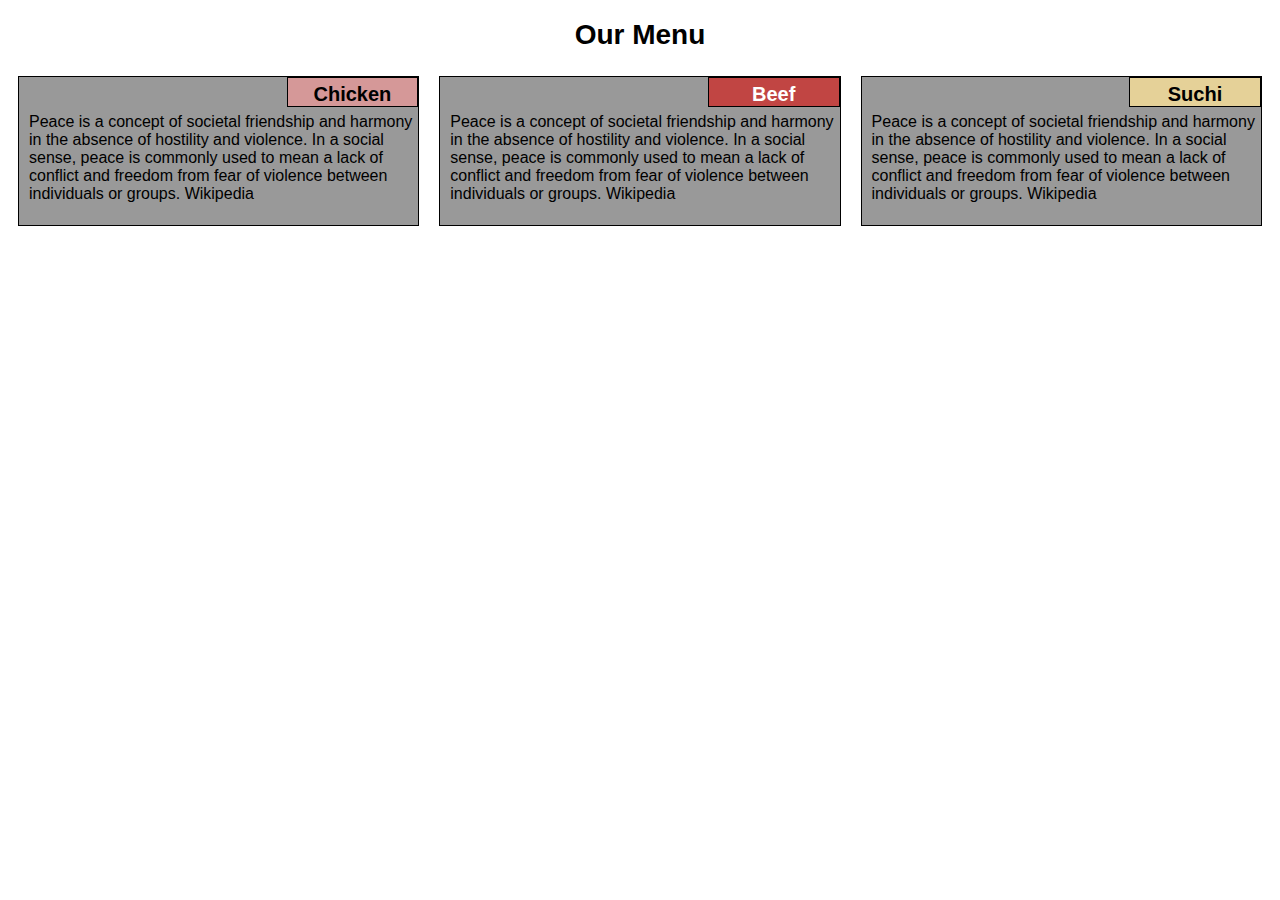
<file: module2-solution/index.html>
<!DOCTYPE html>
<html>
<head>
<meta charset="utf-8">
<meta name="viewport" content="width=device-width, initial-scale=1">
<link rel="stylesheet" href="css/mistyle.css">
<title>Assignment solution for Module 2</title>

</head>
<body>
<h1>Our Menu</h1>

<div class="row">
  <div class="col-lg-4 col-md-6">

  		<div class="pop">

	  		<div id="chick" class="mititles">Chicken</div> 

	  		<div class="midetails">

	  		<p>Peace is a concept of societal friendship and harmony in the absence of hostility and violence. In a social sense, peace is commonly used to mean a lack of conflict and freedom from fear of violence between individuals or groups. Wikipedia
	  		</p>
	  		</div>
	  	</div>
		
	</div>
  <div class="col-lg-4 col-md-6">

  		<div class="pop">
  			
  			<div id="beef" class="mititles">Beef</div> 
		  	<div class="midetails">
		  	<p>Peace is a concept of societal friendship and harmony in the absence of hostility and violence. In a social sense, peace is commonly used to mean a lack of conflict and freedom from fear of violence between individuals or groups. Wikipedia
		  	</p>
		  	</div>

		</div>

  </div>
  <div class="col-lg-4 col-md-12">

  		<div class="pop">
  			<div id="suchi" class="mititles">Suchi</div> 
		  	<div class="midetails">
		  	<p>Peace is a concept of societal friendship and harmony in the absence of hostility and violence. In a social sense, peace is commonly used to mean a lack of conflict and freedom from fear of violence between individuals or groups. Wikipedia
		  		</p>
		  	</div>
		</div>
  </div>
  
</div>

</body>
</html>
</file>
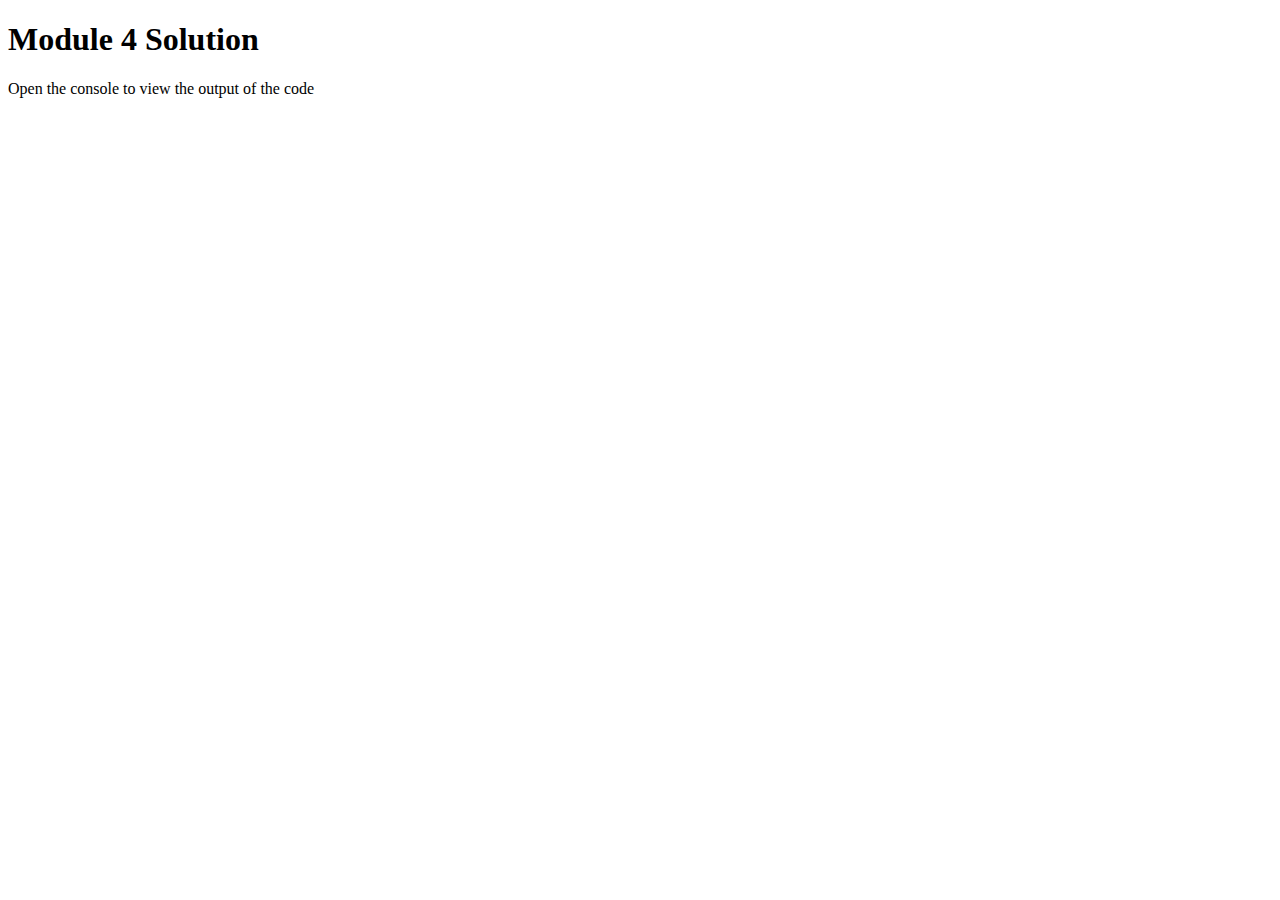
<file: module4-solution/index.html>
<!DOCTYPE html>
<html>
<head>
  <meta charset="utf-8">
  <title>Module 4 Solution Starter</title>
  <script src="SpeakHello.js"></script>
  <script src="SpeakGoodBye.js"></script>
  <script src="script.js"></script>
</head>
<body>
  <h1>Module 4 Solution</h1>
  <p>Open the console to view the output of the code</p>
</body>
</html>
</file>
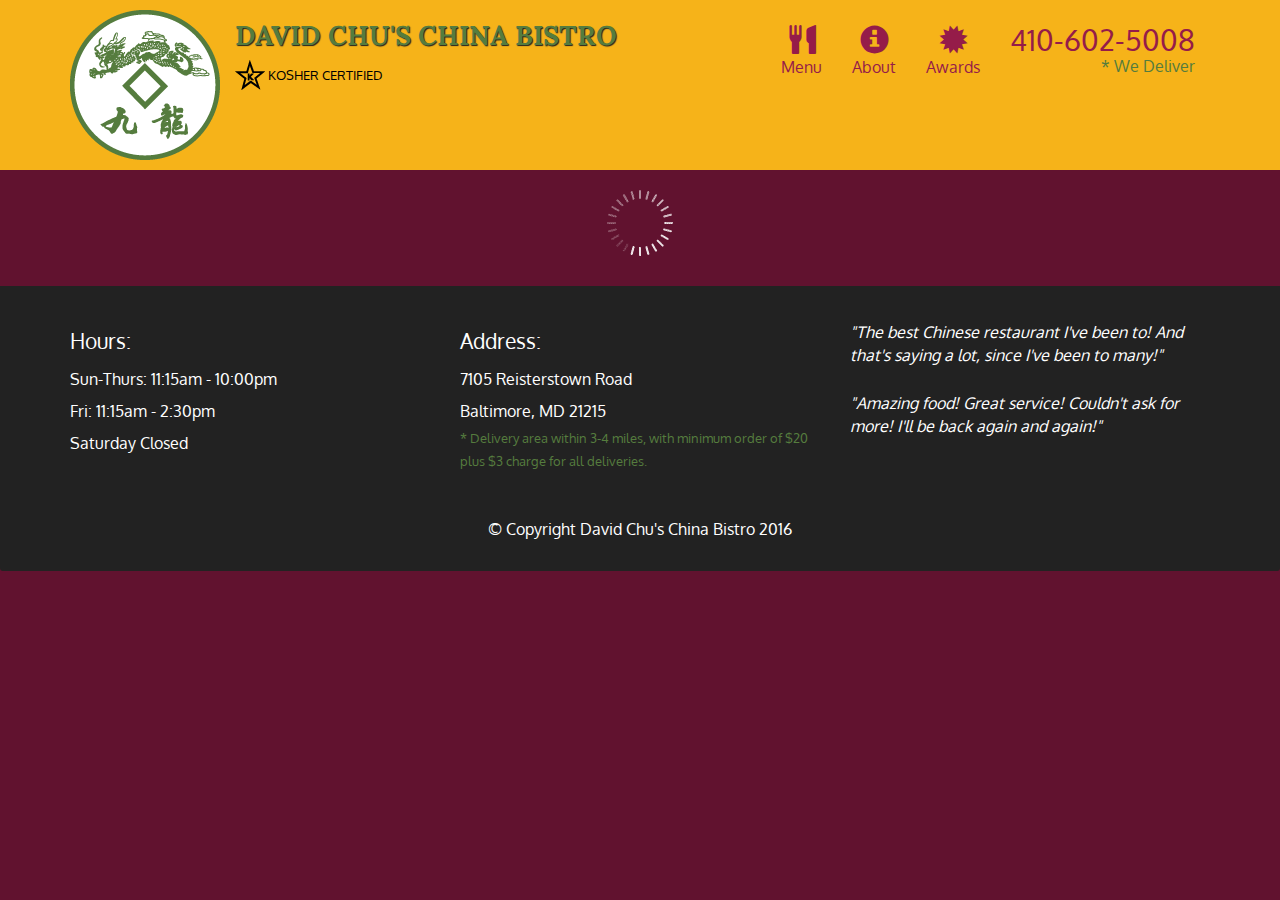
<file: module5-solution/index.html>
<!doctype html>
<html lang="en">
  <head>
    <meta charset="utf-8">
    <meta http-equiv="X-UA-Compatible" content="IE=edge">
    <meta name="viewport" content="width=device-width, initial-scale=1">
    <title>David Chu's China Bistro</title>
    <link rel="stylesheet" href="css/bootstrap.min.css">
    <link rel="stylesheet" href="css/styles.css">
    <link href='https://fonts.googleapis.com/css?family=Oxygen:400,300,700' rel='stylesheet' type='text/css'>
    <link href='https://fonts.googleapis.com/css?family=Lora' rel='stylesheet' type='text/css'>
  </head>
<body>
  <header>
    <nav id="header-nav" class="navbar navbar-default">
      <div class="container">
        <div class="navbar-header">
          <a href="index.html" class="pull-left visible-md visible-lg">
            <div id="logo-img" alt="Logo image"></div>
          </a>

          <div class="navbar-brand">
            <a href="index.html"><h1>David Chu's China Bistro</h1></a>
            <p>
              <img src="images/star-k-logo.png" alt="Kosher certification">
              <span>Kosher Certified</span>
            </p>
          </div>

          <button id="navbarToggle" type="button" class="navbar-toggle collapsed" data-toggle="collapse" data-target="#collapsable-nav" aria-expanded="false">
            <span class="sr-only">Toggle navigation</span>
            <span class="icon-bar"></span>
            <span class="icon-bar"></span>
            <span class="icon-bar"></span>
          </button>
        </div>
        
        <div id="collapsable-nav" class="collapse navbar-collapse">
           <ul id="nav-list" class="nav navbar-nav navbar-right">
            <li id="navHomeButton" class="visible-xs active">
              <a href="index.html">
                <span class="glyphicon glyphicon-home"></span> Home</a>
            </li>
            <li id="navMenuButton">
              <a href="#" onclick="$dc.loadMenuCategories();">
                <span class="glyphicon glyphicon-cutlery"></span><br class="hidden-xs"> Menu</a>
            </li>
            <li>
              <a href="#">
                <span class="glyphicon glyphicon-info-sign"></span><br class="hidden-xs"> About</a>
            </li>
            <li>
              <a href="#">
                <span class="glyphicon glyphicon-certificate"></span><br class="hidden-xs"> Awards</a>
            </li>
            <li id="phone" class="hidden-xs">
              <a href="tel:410-602-5008">
                <span>410-602-5008</span></a><div>* We Deliver</div>
            </li>
          </ul><!-- #nav-list -->
        </div><!-- .collapse .navbar-collapse -->
      </div><!-- .container -->
    </nav><!-- #header-nav -->
  </header>

  <div id="call-btn" class="visible-xs">
    <a class="btn" href="tel:410-602-5008">
    <span class="glyphicon glyphicon-earphone"></span>
    410-602-5008
    </a>
  </div>
  <div id="xs-deliver" class="text-center visible-xs">* We Deliver</div>

  <div id="main-content" class="container"></div>

  <footer class="panel-footer">
    <div class="container">
      <div class="row">
        <section id="hours" class="col-sm-4">
          <span>Hours:</span><br>
          Sun-Thurs: 11:15am - 10:00pm<br>
          Fri: 11:15am - 2:30pm<br>
          Saturday Closed
          <hr class="visible-xs">
        </section>
        <section id="address" class="col-sm-4">
          <span>Address:</span><br>
          7105 Reisterstown Road<br>
          Baltimore, MD 21215
          <p>* Delivery area within 3-4 miles, with minimum order of $20 plus $3 charge for all deliveries.</p>
          <hr class="visible-xs">
        </section>
        <section id="testimonials" class="col-sm-4">
          <p>"The best Chinese restaurant I've been to! And that's saying a lot, since I've been to many!"</p>
          <p>"Amazing food! Great service! Couldn't ask for more! I'll be back again and again!"</p>
        </section>
      </div>
      <div class="text-center">&copy; Copyright David Chu's China Bistro 2016</div>
    </div>
  </footer>

  <!-- jQuery (Bootstrap JS plugins depend on it) -->
  <script src="js/jquery-2.1.4.min.js"></script>
  <script src="js/bootstrap.min.js"></script>
  <script src="js/ajax-utils.js"></script>
  <script src="js/script.js"></script>
</body>
</html>
</file>
<file: module2-solution/css/mistyle.css>
* {
  box-sizing: border-box;
  font-family: sans-serif;
}
h1 {
  margin-bottom: 15px;
  text-align: center;
  font-size: 175%
}

.pop {
  border: 1px solid black;
  background-color: #999999;
  height: 150px;
  margin: 10px;

  font-family: Helvetica;
  color: black;
  padding: 10px;
}

/* Simple Responsive Framework. */
.row {
  width: 100%;
}

/********** Large devices only **********/
@media (min-width: 1200px) {
  .col-lg-1, .col-lg-2, .col-lg-3, .col-lg-4, .col-lg-5, .col-lg-6, .col-lg-7, .col-lg-8, .col-lg-9, .col-lg-10, .col-lg-11, .col-lg-12 {
    float: left;
     /* border: 1px solid black; */
  }
  .col-lg-1 {
    width: 8.33%;
  }
  .col-lg-2 {
    width: 16.66%;
  }
  .col-lg-3 {
    width: 25%;
  }
  .col-lg-4 {
    width: 33.33%;
  }
  .col-lg-5 {
    width: 41.66%;
  }
  .col-lg-6 {
    width: 50%;
  }
  .col-lg-7 {
    width: 58.33%;
  }
  .col-lg-8 {
    width: 66.66%;
  }
  .col-lg-9 {
    width: 74.99%;
  }
  .col-lg-10 {
    width: 83.33%;
  }
  .col-lg-11 {
    width: 91.66%;
  }
  .col-lg-12 {
    width: 100%;
  }
}

/********** Medium devices only **********/
@media (min-width: 992px) and (max-width: 1199px) {
  .col-md-1, .col-md-2, .col-md-3, .col-md-4, .col-md-5, .col-md-6, .col-md-7, .col-md-8, .col-md-9, .col-md-10, .col-md-11, .col-md-12 {
    float: left;
     /* border: 1px solid black; */
  }
  .col-md-1 {
    width: 8.33%;
  }
  .col-md-2 {
    width: 16.66%;
  }
  .col-md-3 {
    width: 25%;
  }
  .col-md-4 {
    width: 33.33%;
  }
  .col-md-5 {
    width: 41.66%;
  }
  .col-md-6 {
    width: 50%;
  }
  .col-md-7 {
    width: 58.33%;
  }
  .col-md-8 {
    width: 66.66%;
  }
  .col-md-9 {
    width: 74.99%;
  }
  .col-md-10 {
    width: 83.33%;
  }
  .col-md-11 {
    width: 91.66%;
  }
  .col-md-12 {
    width: 100%;
  }
}

.pop {
	position: relative;
}

.mititles {
	position: absolute;
	top: 0px;
	right: 0px;
	border: 1px solid black;
	width: 33%;
	height: 30px;
	text-align: center;
	padding: 5px;
	font-size: 125%

}


.midetails {
	position: absolute;
	top:20px;

	
	
}

#chick {
	background-color: #d59898;
	font-weight: bold;
}

#beef {
	background-color: #c14543;
	color: white;
	font-weight: bold;
}

#suchi {
	background-color: #e5d198;
	font-weight: bold;
}
</file>
<file: module5-solution/css/styles.css>
body {
  font-size: 16px;
  color: #fff;
  background-color: #61122f;
  font-family: 'Oxygen', sans-serif;
}

/** HEADER **/
#header-nav {
  background-color: #f6b319;
  border-radius: 0;
  border: 0;
}

#logo-img {
  background: url('../images/restaurant-logo_large.png') no-repeat;
  width: 150px;
  height: 150px;
  margin: 10px 15px 10px 0;
}

.navbar-brand {
  padding-top: 25px;
}
.navbar-brand h1 { /* Restaurant name */
  font-family: 'Lora', serif;
  color: #557c3e;
  font-size: 1.5em;
  text-transform: uppercase;
  font-weight: bold;
  text-shadow: 1px 1px 1px #222;
  margin-top: 0;
  margin-bottom: 0;
  line-height: .75;
}
.navbar-brand a:hover, .navbar-brand a:focus {
  text-decoration: none;
}
.navbar-brand p { /* Kosher cert */
  color: #000;
  text-transform: uppercase;
  font-size: .7em;
  margin-top: 15px;
}
.navbar-brand p span { /* Star-K */
  vertical-align: middle;
}

#nav-list {
  margin-top: 10px;
}
#nav-list a {
  color: #951C49;
  text-align: center;
}
#nav-list a:hover {
  background: #E7E7E7;
}
#nav-list a span {
  font-size: 1.8em;
}

#phone {
  margin-top: 5px;
}
#phone a { /* Phone number */
  text-align: right;
  padding-bottom: 0;
}
#phone div { /* We Deliver */
  color: #557c3e;
  text-align: right;
  padding-right: 15px;
}

.navbar-header button.navbar-toggle, .navbar-header .icon-bar {
  border: 1px solid #61122f;
}
.navbar-header button.navbar-toggle {
  clear: both;
  margin-top: -30px;
}
/* END HEADER */

/* FOOTER */
.panel-footer {
  margin-top: 30px;
  padding-top: 35px;
  padding-bottom: 30px;
  background-color: #222;
  border-top: 0;
}
.panel-footer div.row {
  margin-bottom: 35px;
}
#hours, #address {
  line-height: 2;
}
#hours > span, #address > span {
  font-size: 1.3em;
}
#address p {
  color: #557c3e;
  font-size: .8em;
  line-height: 1.8;
}
#testimonials {
  font-style: italic;
}
#testimonials p:nth-child(2) {
  margin-top: 25px;
}
/* END FOOTER */



/* HOME PAGE */
.container .jumbotron {
  box-shadow: 0 0 50px #3F0C1F;
  border: 2px solid #3F0C1F;
}

#menu-tile, #specials-tile, #map-tile {
  height: 250px;
  width: 100%;
  margin-bottom: 15px;
  position: relative;
  border: 2px solid #3F0C1F;
  overflow: hidden;
}
#menu-tile:hover, #specials-tile:hover, #map-tile:hover {
  box-shadow: 0 1px 5px 1px #cccccc;
}
#menu-tile {
  background: url('../images/menu-tile.jpg') no-repeat;
  background-position: center;
}
#specials-tile {
  background: url('../images/specials-tile.jpg') no-repeat;
  background-position: center;
}
#menu-tile span, #specials-tile span, #map-tile span {
  position: absolute;
  bottom: 0;
  right: 0;
  width: 100%;
  text-align: center;
  font-size: 1.6em;
  text-transform: uppercase;
  background-color: #000;
  color: #fff;
  opacity: .8;
}
/* END HOME PAGE */

/* MENU CATEGORIES PAGE */
.category-tile { 
  position: relative;
  border: 2px solid #3F0C1F;
  overflow: hidden;
  width: 200px;
  height: 200px;
  margin: 0 auto 15px;
}
.category-tile span {
  position: absolute;
  bottom: 0;
  right: 0;
  width: 100%;
  text-align: center;
  font-size: 1.2em;
  text-transform: uppercase;
  background-color: #000;
  color: #fff;
  opacity: .8;
}
.category-tile:hover {
  box-shadow: 0 1px 5px 1px #cccccc;
}

#menu-categories-title + div {
  margin-bottom: 50px;
}
/* END MENU CATEGORIES PAGE */

/* SINGLE CATEGORY PAGE */
.menu-item-tile {
  margin-bottom: 25px;
}
.menu-item-tile hr {
  width: 80%;
}
.menu-item-tile .menu-item-price {
  font-size: 1.1em;
  text-align: right;
  margin-top: -15px;
  margin-right: -15px;
}
.menu-item-tile .menu-item-price span {
  font-size: .6em;
}
.menu-item-photo {
  position: relative;
  border: 2px solid #3F0C1F; 
  overflow: hidden;
  padding: 0;
  margin-right: -15px;
  margin-left: auto;
  margin-bottom: 20px;
  max-width: 250px;
}
.menu-item-photo div {
  position: absolute;
  bottom: 0;
  right: 0;
  width: 80px;
  background-color: #557c3e;
  text-align: center;
}
.menu-item-description {
  padding-right: 30px;
}
h3.menu-item-title {
  margin: 0 0 10px;
}
.menu-item-details {
  font-size: .9em;
  font-style: italic;
}
/* END SINGLE CATEGORY PAGE */


/********** Large devices only **********/
@media (min-width: 1200px) {
  .container .jumbotron {
    background: url('../images/jumbotron_1200.jpg') no-repeat;
    height: 675px;
  }
}

/********** Medium devices only **********/
@media (min-width: 992px) and (max-width: 1199px) {
  /* Header */
  #logo-img {
    background: url('../images/restaurant-logo_medium.png') no-repeat;
    width: 100px;
    height: 100px;
    margin: 5px 5px 5px 0;
  }
  /* End Header */

  /* Home Page */
  .container .jumbotron {
    background: url('../images/jumbotron_992.jpg') no-repeat;
    height: 558px;
  }
  /* End Home Page */
}

/********** Small devices only **********/
@media (min-width: 768px) and (max-width: 991px) {
  /* Home Page */
  .container .jumbotron {
    background: url('../images/jumbotron_768.jpg') no-repeat;
    height: 432px;
  }
  /* End Home Page */
}

/********** Extra small devices only **********/
@media (max-width: 767px) {
  /* Header */
  .navbar-brand {
    padding-top: 10px;
    height: 80px;
  }
  .navbar-brand h1 { /* Restaurant name */
    padding-top: 10px;
    font-size: 5vw; /* 1vw = 1% of viewport width */
  }
  .navbar-brand p { /* Kosher cert */
    font-size: .6em;
    margin-top: 12px;
  }
  .navbar-brand p img { /* Star-K */
    height: 20px;
  }

  #collapsable-nav a { /* Collapsed nav menu text */
    font-size: 1.2em;
  }
  #collapsable-nav a span { /* Collapsed nav menu glyph */
    font-size: 1em;
    margin-right: 5px;
  }

  #call-btn > a {
    font-size: 1.5em;
    display: block;
    margin: 0 20px;
    padding: 10px;
    border: 2px solid #fff;
    background-color: #f6b319;
    color: #951c49;
  }
  #xs-deliver {
    margin-top: 5px;
    font-size: .7em;
    letter-spacing: .1em;
    text-transform: uppercase;
  }
  /* End Header */

  /* Footer */
  .panel-footer section {
    margin-bottom: 30px;
    text-align: center;
  }
  .panel-footer section:nth-child(3) {
    margin-bottom: 0; /* margin already exists on the whole row */
  }
  .panel-footer section hr {
    width: 50%;
  }
  /* End Footer */

  /* Home Page */
  .container .jumbotron {
    margin-top: 30px;
    padding: 0;
  }
  #menu-tile, #specials-tile {
    width: 360px;
    margin: 0 auto 15px;
  }

  .menu-item-photo {
    margin-right: auto;
  }
  .menu-item-tile .menu-item-price {
    text-align: center;
  }
  .menu-item-description {
    text-align: center;;
  }
}


/********** Super extra small devices Only :-) (e.g., iPhone 4) **********/
@media (max-width: 479px) {
  /* Header */
  .navbar-brand h1 { /* Restaurant name */
    padding-top: 5px;
    font-size: 6vw;
  }
  /* End Header */
  
  /* Home page */
  #menu-tile, #specials-tile {
    width: 280px;
    margin: 0 auto 15px;
  }

  .col-xxs-12 {
    position: relative;
    min-height: 1px;
    padding-right: 15px;
    padding-left: 15px;
    float: left;
    width: 100%;
  }
}
</file>
